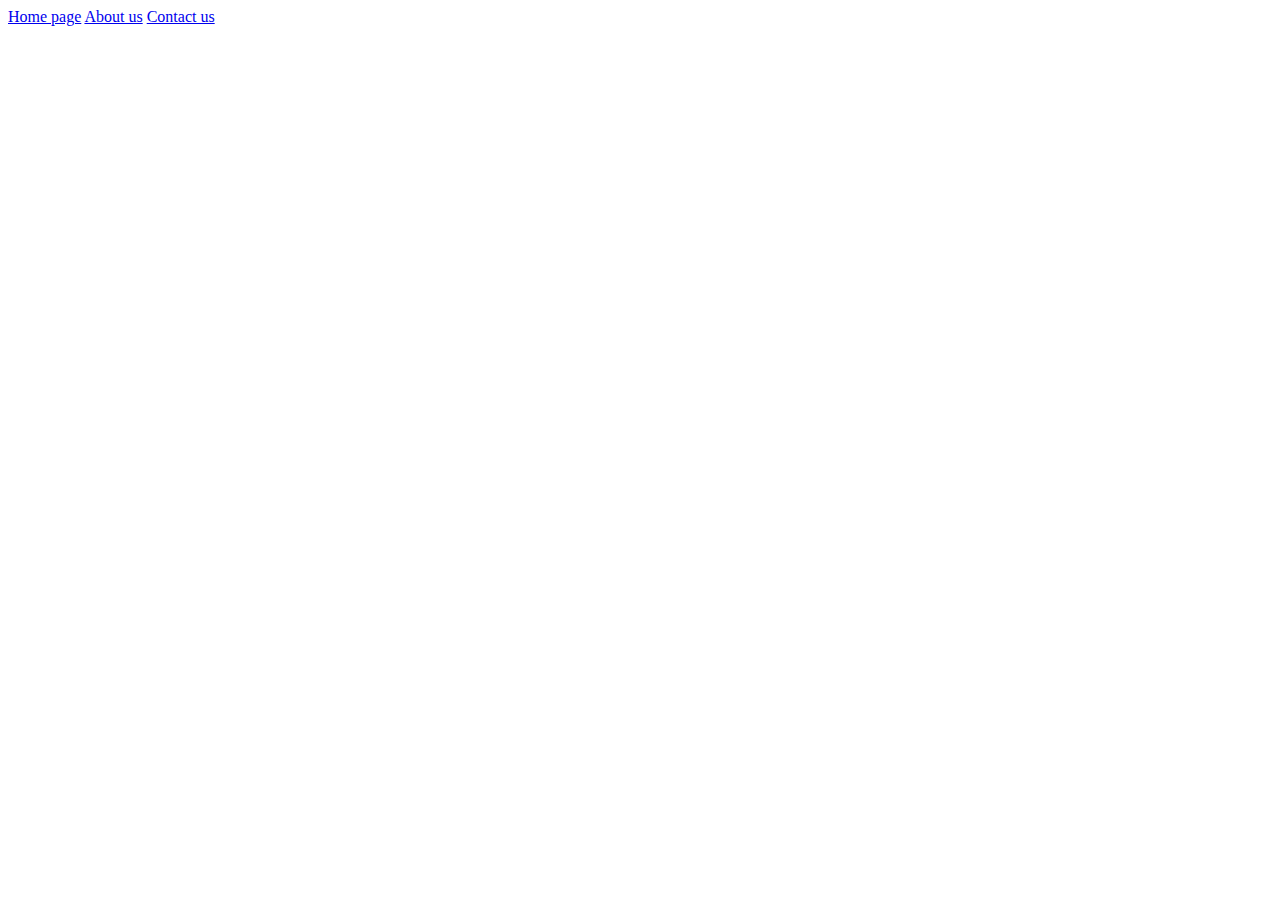
<file: sessions/1/assets/Header_html5.html>
<!DOCTYPE html>
<html>
    <head>
        <!-- DON'T CARE -->
        <meta charset="utf-8">
        <meta http-equiv="X-UA-Compatible" content="IE=edge">
        <meta name="viewport" content="width=device-width,initial-scale=1.0">

        <!-- DO CARE -->
        <link rel="icon" href="/favicon.ico">
        <title>Header</title>
        <meta name="description" content="Read about our customers' experiences with our Trucks dealerships, or share your own!">
        <meta name="keywords" content="mercedes, mercedes trucks, review, reviews, form">
        <meta property="og:title" content="Trucks Dealer Review">
        <meta property="og:description" content="Read about our customers' experiences with our Trucks dealerships, or share your own!">
        <meta property="og:type" content="website">
        <meta property="og:image" content="<%= BASE_URL %>assets/images/header-customer.jpg">
    </head>

    <!-- CARE VERY DEEPLY ABOUT THIS BIT -->
    <body>
        <header>
            <nav>
                <a href="/">Home page</a>
                <a href="/about-us">About us</a>
                <a href="/contact-us">Contact us</a>
            </nav>
        </header>
    </body>
</html>
</file>
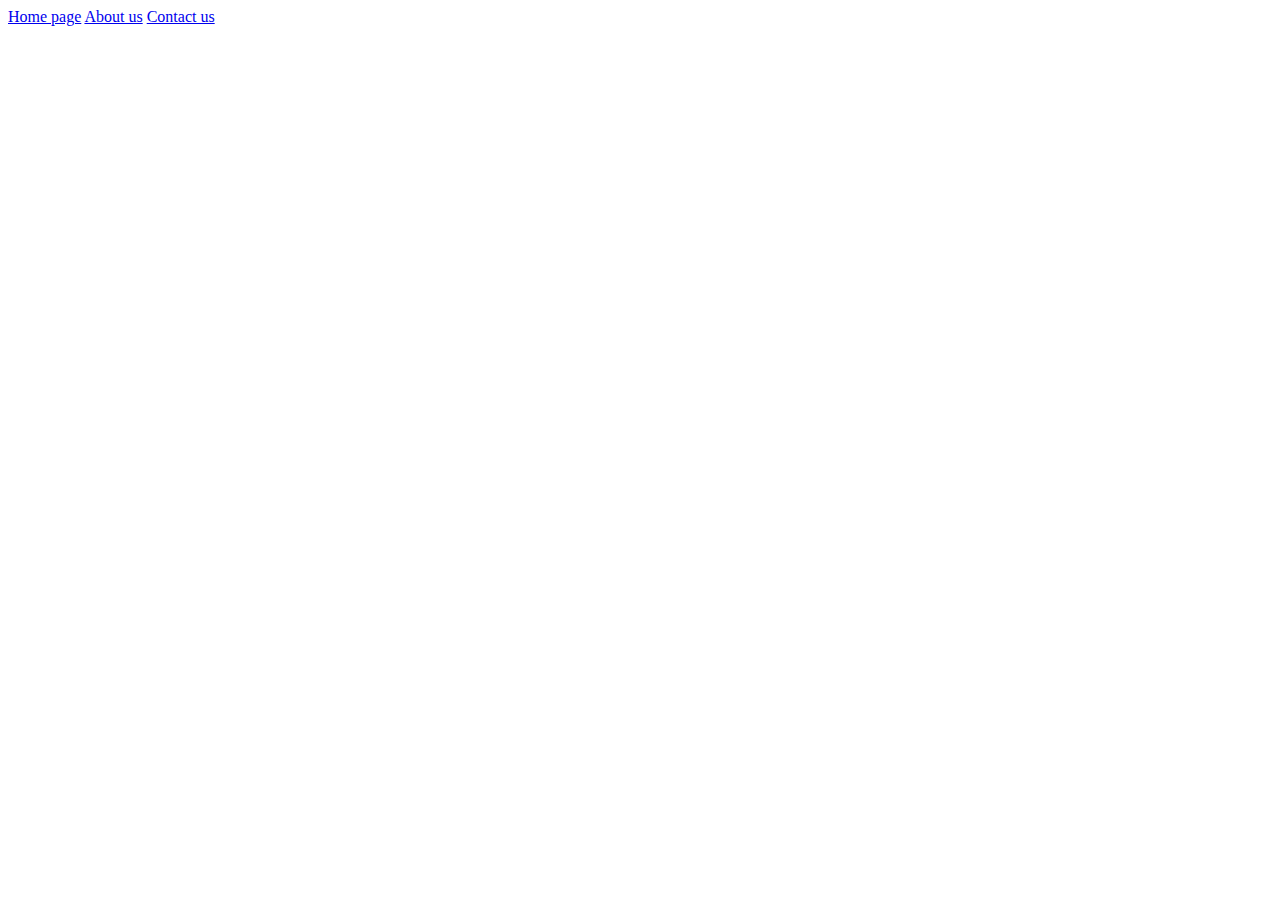
<file: sessions/1/assets/Header_naive.html>
<!DOCTYPE html>
<html>
    <head>
        <!-- DON'T CARE -->
        <meta charset="utf-8">
        <meta http-equiv="X-UA-Compatible" content="IE=edge">
        <meta name="viewport" content="width=device-width,initial-scale=1.0">

        <!-- DO CARE -->
        <link rel="icon" href="/favicon.ico">
        <title>Header</title>
        <meta name="description" content="Read about our customers' experiences with our Trucks dealerships, or share your own!">
        <meta name="keywords" content="mercedes, mercedes trucks, review, reviews, form">
        <meta property="og:title" content="Trucks Dealer Review">
        <meta property="og:description" content="Read about our customers' experiences with our Trucks dealerships, or share your own!">
        <meta property="og:type" content="website">
        <meta property="og:image" content="<%= BASE_URL %>assets/images/header-customer.jpg">
    </head>

    <!-- CARE VERY DEEPLY ABOUT THIS BIT -->
    <body>
        <div>
            <div>
                <a href="/">Home page</a>
                <a href="/about-us">About us</a>
                <a href="/contact-us">Contact us</a>
            </div>
        </div>
    </body>
</html>
</file>
